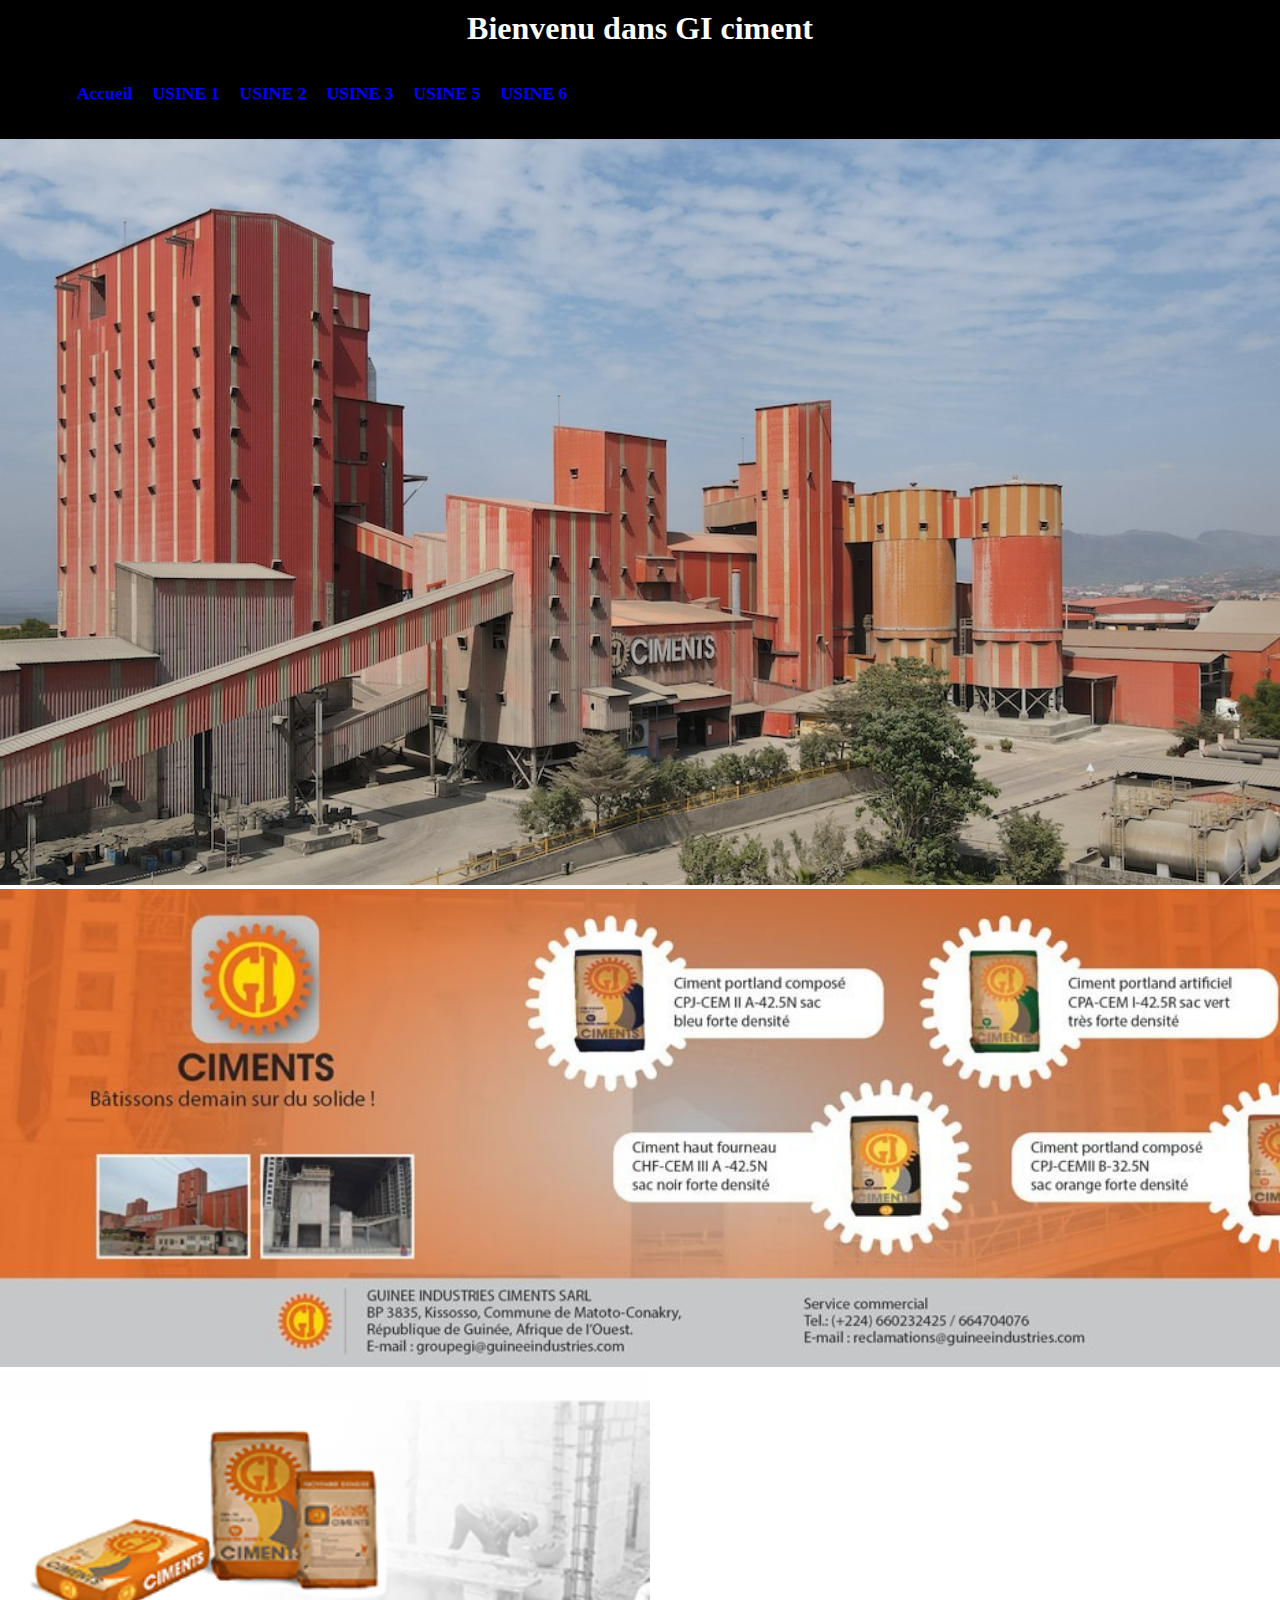
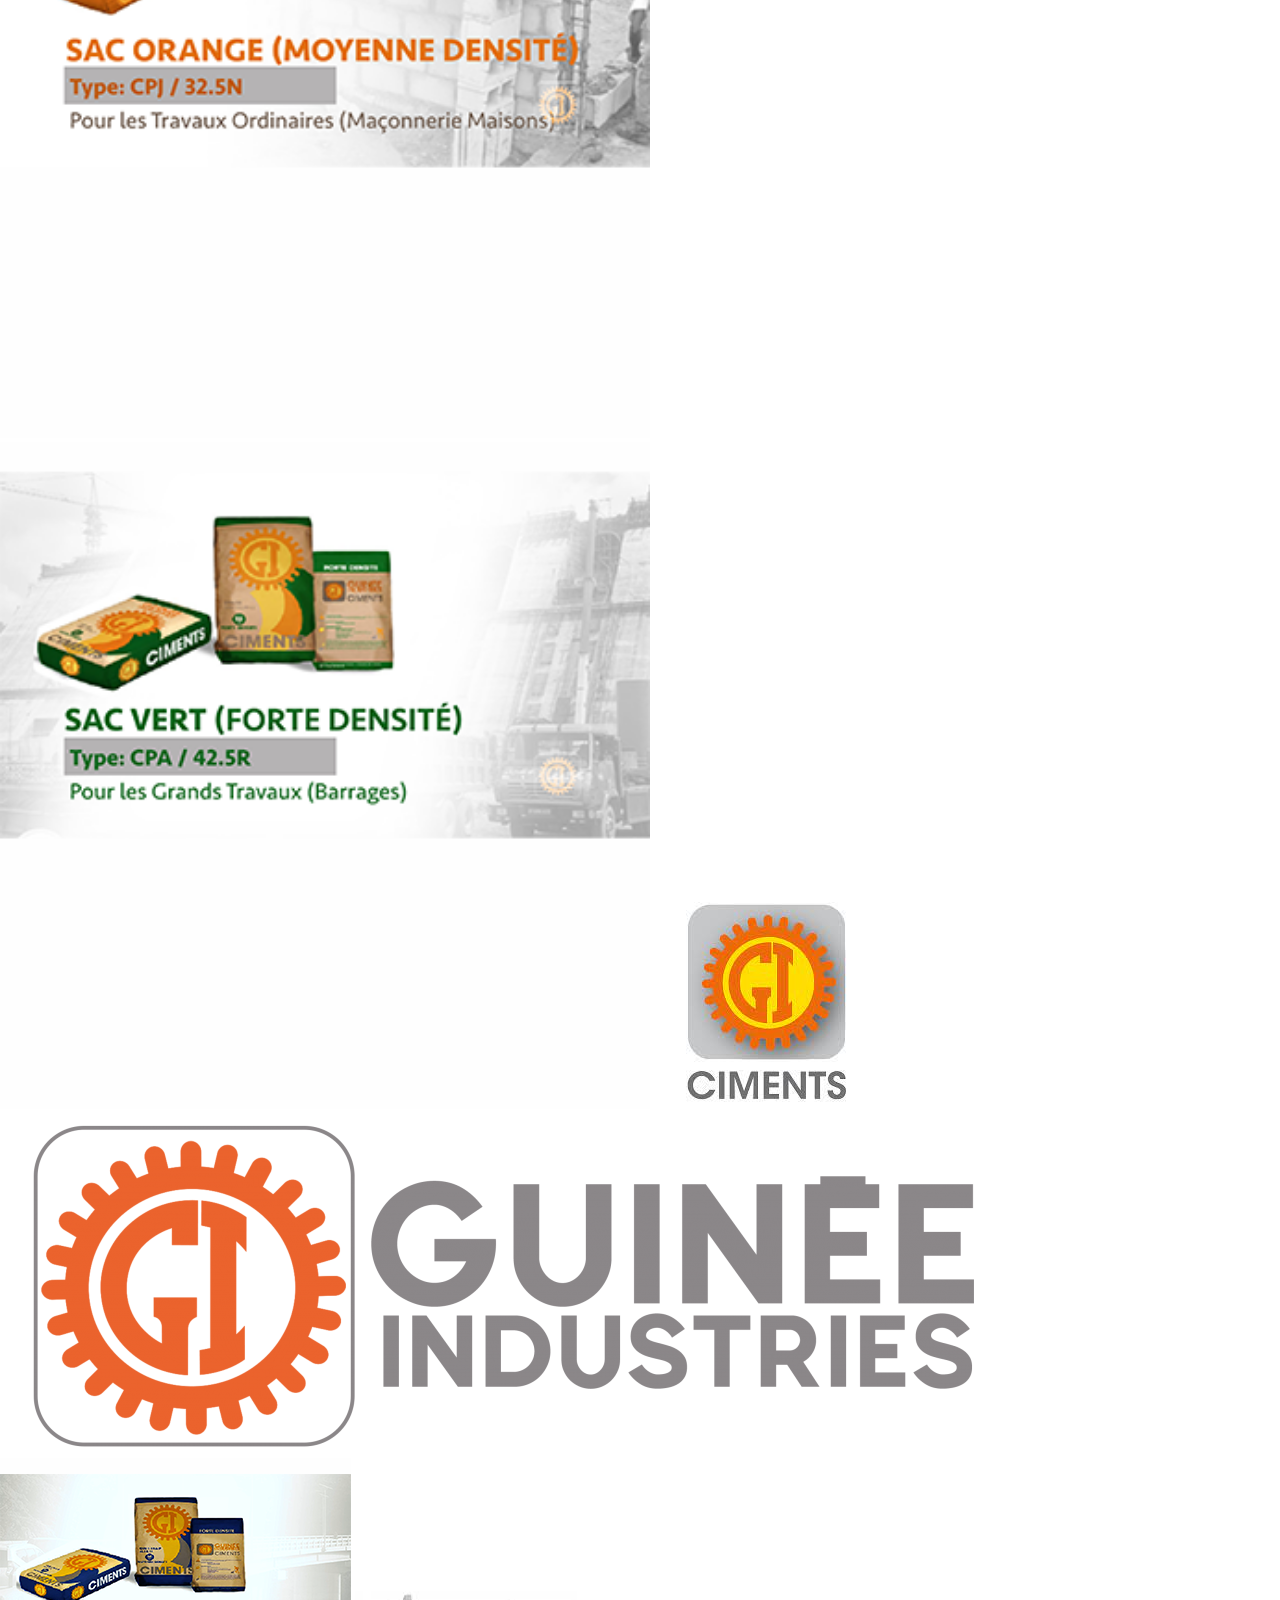
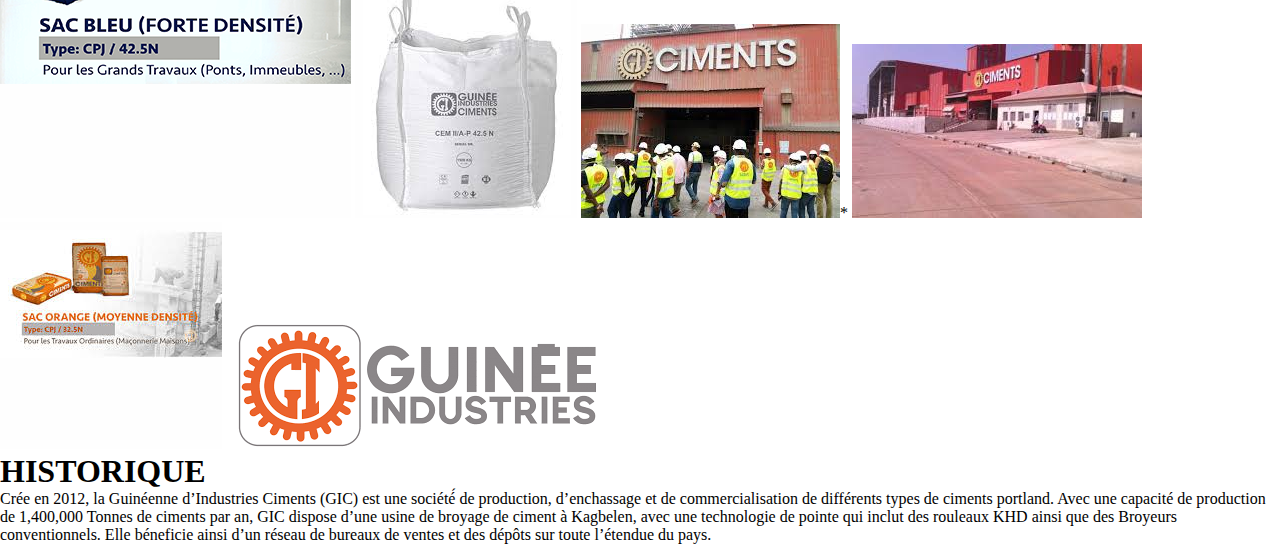
<file: usine4.html>
<!DOCTYPE html>
<html lang="en">
<head>
    <meta charset="UTF-8">
    <meta name="viewport" content="width=device-width, initial-scale=1.0">
    <title>ciment GI</title>
    <link rel="stylesheet" href="Style.css">
</head>
<body>
    <header>
        <h1>Bienvenu dans GI ciment</h1>
     
        <nav>
            <ul>
                <li><a href="Index.html">Accueil</a></li>
                <li><a href="usine1.html">USINE 1</a></li>
                <li><a href="usine2.html">USINE 2</a></li>
                <li><a href="usine3.html">USINE 3</a></li>
                <li><a href="usine5.html">USINE 5</a></li>
                <li><a href="usine6.html">USINE 6</a></li>
            </ul>
        </nav>
    </header>
    <section>
        <img src="Ciment GI/GI-CIMENT.jpeg" alt="" width="1400">
        <img src="Ciment GI/gi1.jpg" alt="" width="1400">
        
        <img src="Ciment GI/GI-Sac-Orange-2.png" alt="" width="650">
        <img src="Ciment GI/GI-Sac-vert-2.png" alt="" width="650">
        <img src="Ciment GI/images.jpeg" alt="">
        <img src="Ciment GI/LOGO-GI-GUINEE-INDUSTRIES-1-1024x341.png" alt="">
        <img src="Ciment GI/SAC-BLEU-FORTE-DENSITE-2.png" alt="">
        <img src="Ciment GI/téléchargement (4).jpeg" alt="">
        <img src="Ciment GI/téléchargement (5).jpeg" alt="">*
        <img src="Ciment GI/téléchargement (6).jpeg" alt="">
        <img src="Ciment GI/téléchargement.jpeg" alt="">
        <img src="Ciment GI/téléchargement.png" alt="">
        
    </section>
    <section>
        <h1>HISTORIQUE</h1>
        <p>Crée en 2012, la Guinéenne d’Industries Ciments (GIC) est une société́ de production, d’enchassage et de commercialisation de différents types de ciments portland. Avec une capacité de production de 1,400,000 Tonnes de ciments par an, GIC dispose d’une usine de broyage de ciment à Kagbelen, avec une technologie de pointe qui inclut des rouleaux KHD ainsi que des Broyeurs conventionnels. Elle béneficie ainsi  d’un réseau de bureaux de ventes et des dépôts sur toute l’étendue du pays.</p>
    </section>
    
</body>
</html>
</file>
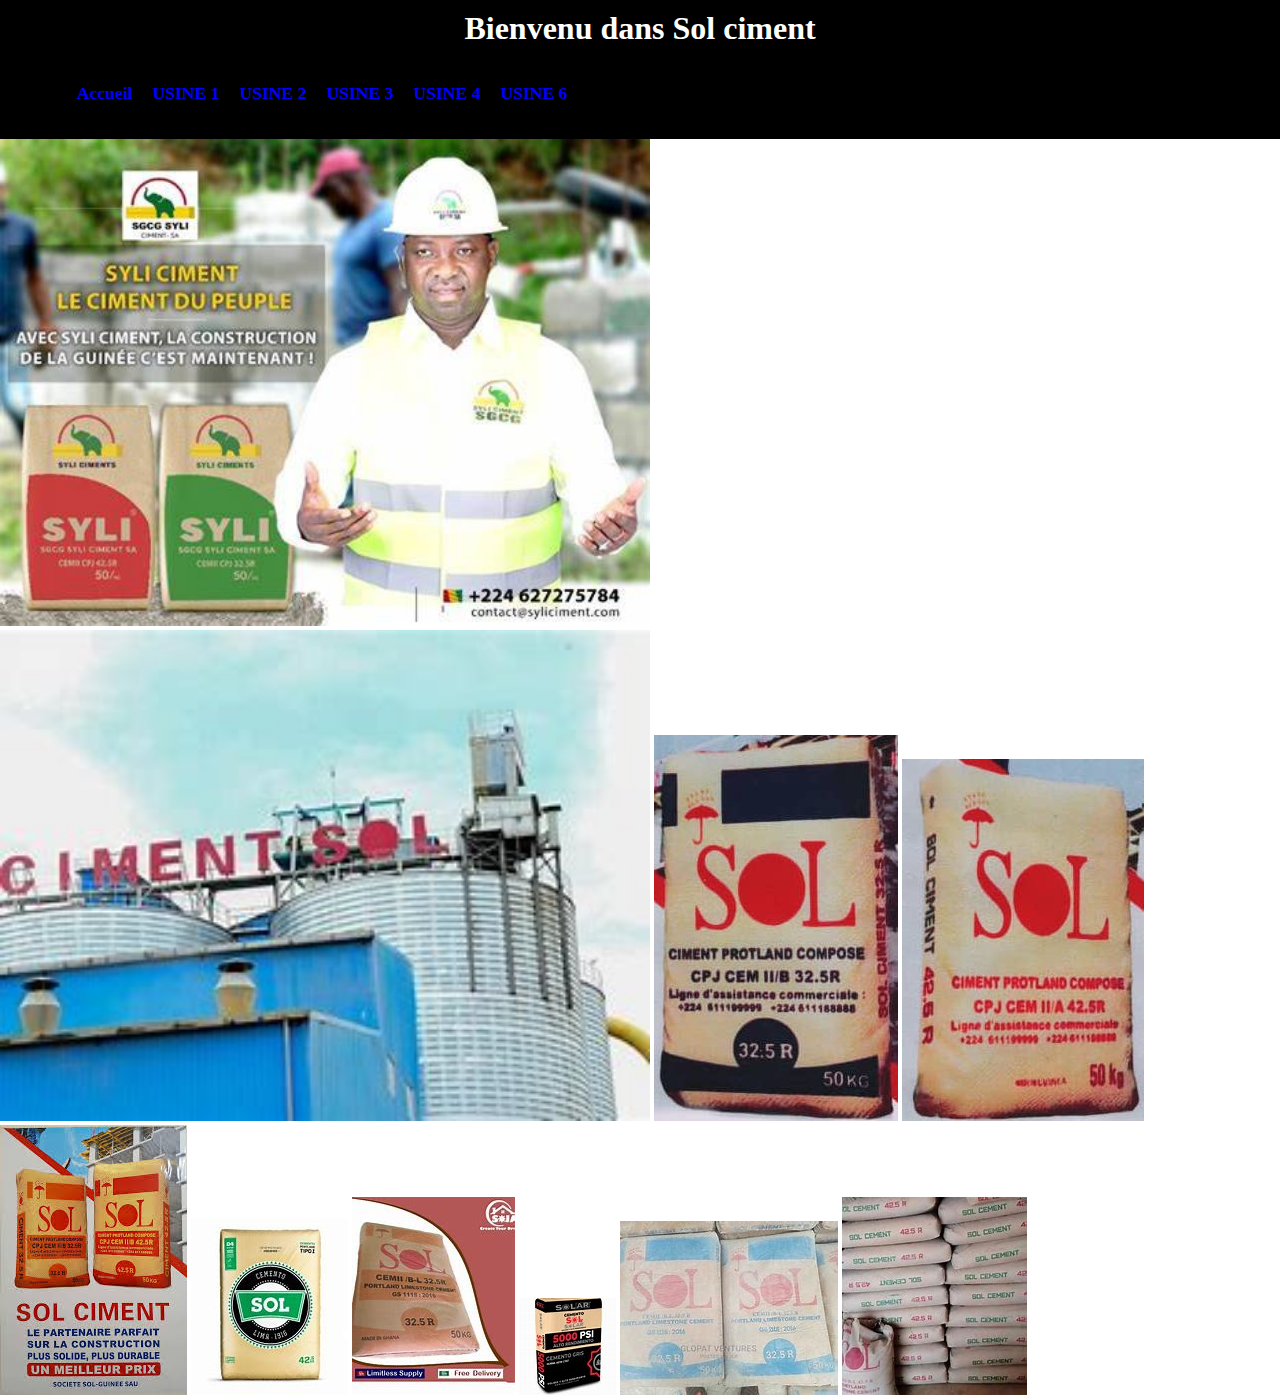
<file: usine5.html>
<!DOCTYPE html>
<html lang="en">
<head>
    <meta charset="UTF-8">
    <meta name="viewport" content="width=device-width, initial-scale=1.0">
    <title>sol ciment</title>
    <link rel="stylesheet" href="Style.css">
</head>
<body>
    <header>
        <h1>Bienvenu dans Sol ciment</h1>
     
        <nav>
            <ul>
                <li><a href="Index.html">Accueil</a></li>
                <li><a href="usine1.html">USINE 1</a></li>
                <li><a href="usine2.html">USINE 2</a></li>
                <li><a href="usine3.html">USINE 3</a></li>
                <li><a href="usine4.html">USINE 4</a></li>
                <li><a href="usine6.html">USINE 6</a></li>
            </ul>
        </nav>
    </header>
    <section>
        <img src="Ciment Sol Guinée/sol cou.jpeg" width="650">
        <img src="Ciment Sol Guinée/sol ce1.jpeg" width="650">
        <img src="Ciment Sol Guinée/Ciment-32.jpeg" alt="">
        <img src="Ciment Sol Guinée/ciment42.jpeg" alt="">
        <img src="Ciment Sol Guinée/images.jpeg" alt="">
        
        <img src="Ciment Sol Guinée/sol2.jpeg" alt="">
        <img src="Ciment Sol Guinée/sol3.jpeg" alt="">
        <img src="Ciment Sol Guinée/sol4.jpeg" alt="">
        <img src="Ciment Sol Guinée/sol6.jpeg" alt="">
        <img src="Ciment Sol Guinée/sol7.jpeg" alt="">

    </section>
</body>
</html>
</file>
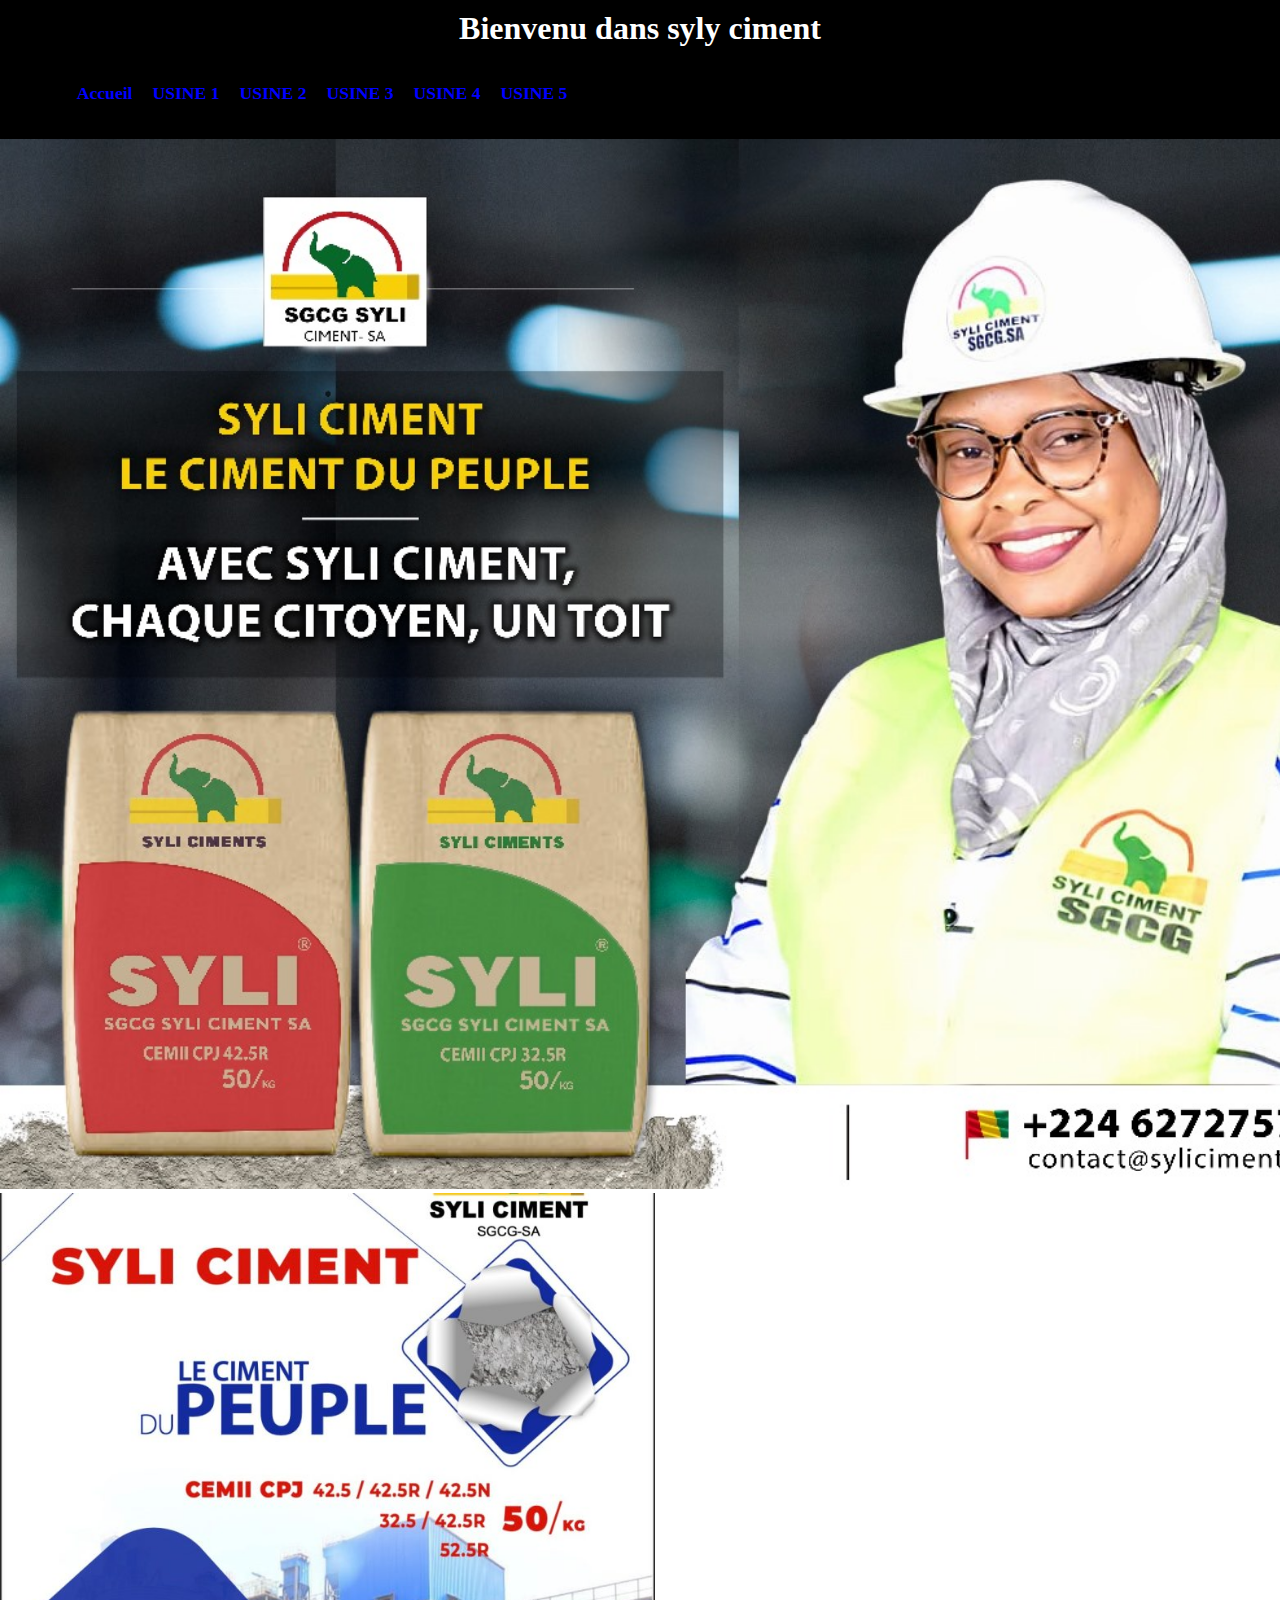
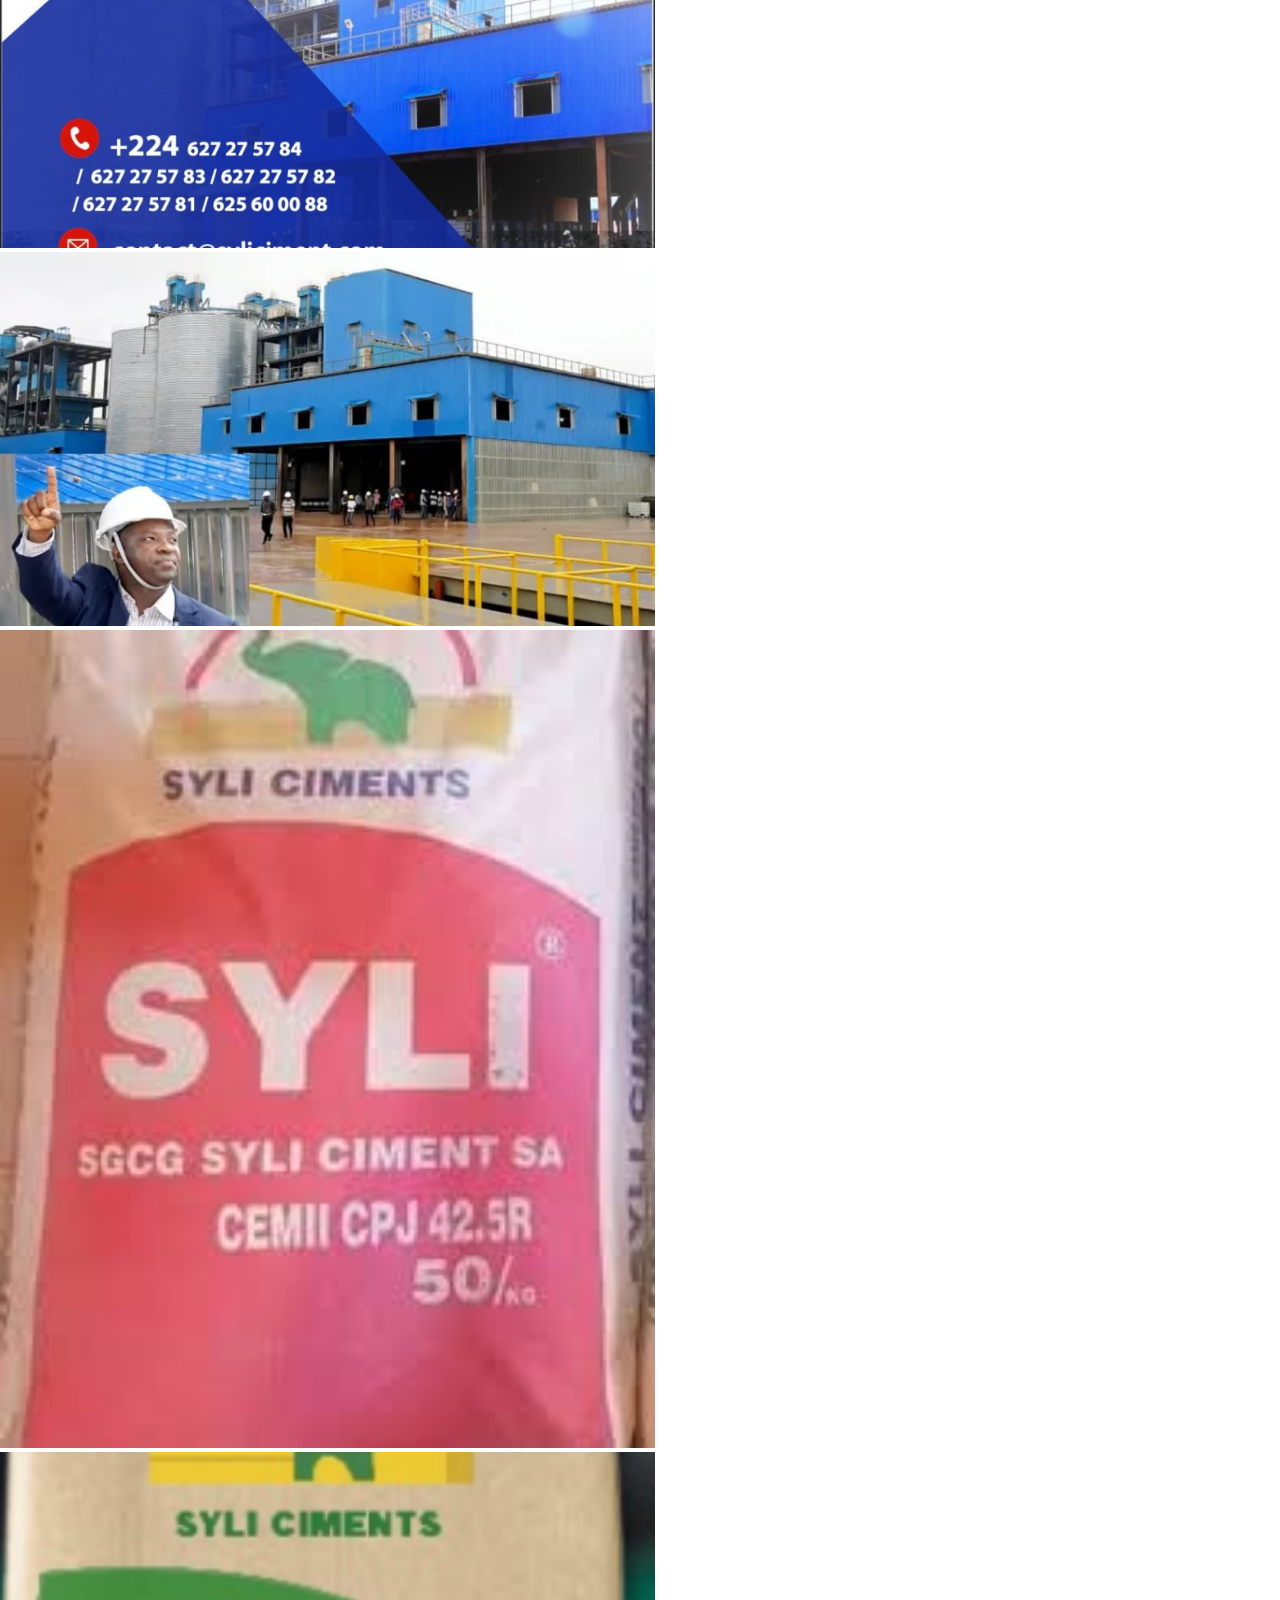
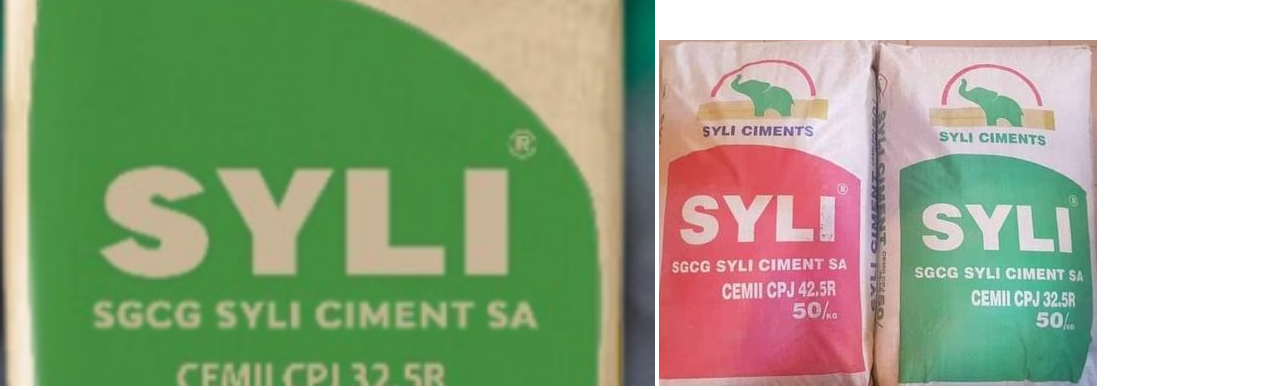
<file: usine6.html>
<!DOCTYPE html>
 <html lang="en">
 <head>
    <meta charset="UTF-8">
    <meta name="viewport" content="width=device-width, initial-scale=1.0">
    <title>ciment sily</title>
    <link rel="stylesheet" href="Style.css">
 </head>
 <body>
    <header>
        <h1>Bienvenu dans syly ciment </h1>
     
        <nav>
            <ul>
                <li><a href="Index.html">Accueil</a></li>
                <li><a href="usine1.html">USINE 1</a></li>
                <li><a href="usine2.html">USINE 2</a></li>
                <li><a href="usine3.html">USINE 3</a></li>
                <li><a href="usine4.html">USINE 4</a></li>
                <li><a href="usine5.html">USINE 5</a></li>
                
            </ul>
        </nav>
    </header>
    <section>
        <img src="Ciment Sily/contacte-syli.jpg" alt="" width="1400">
        <img src="Ciment Sily/sily1.jpeg" alt="" width="655">
        <img src="Ciment Sily/sily2.webp" alt="" width="655">
        <img src="Ciment Sily/sily3.jpg" alt="" width="655">
        <img src="Ciment Sily/sily4.png" alt="" width="655">
        <img src="Ciment Sily/syli-produit.png" alt="">
        
    </section>
 </body>
 </html>
</file>
<file: Style.css>
*{
    margin: 0;
    padding: 0;
}
.header{
    min-height: 100vh;
    width: 100;
    background-image: linear-gradient(rgba(4,9,30,0.7),rgba(4,9,30,0.7)),url(images/couverture1.jpg);
    background-position: center;
    background-size: cover;
    position: relative;
    text-align: right;
}
nav{
    display: flex;
    padding: 2% 6%;
    justify-content: space-between;
    align-items: center;
}
nav img{
    width: 150px;
}
.nav-links{
    flex: 1;
    text-align: right;
}
.nav-links ul li{
    list-style: none;
    display: inline-block;
    padding: 8px 12px;
    /* background-color: red; */
    /* font-size: 20px; */
}
.nav-links ul li a{
    color: #fff;
    text-decoration: none;
    font-size: 25px;
    
    
}
.nav-links ul li::after{
content: '';
width: 0%;  
height: 2px;
background: blue;
display: block;
margin: auto;
transition: 0.5s;
}
.nav-links ul li:hover::after{
    width: 100%;
}
.text-box{
    width: 90%;
    color: #fff;
    position: absolute;
    top: 50%;
    left: 50%;
    transform: translate(-50%,-50%);
    text-align: center;
}
.text-box h1{
    font-size: 48px;
    background-color: blueviolet;
    
}
.text-box p{
    margin: 10px 0 40px;
    font-size: 16px;
    color: #fff;
}
nav .fa{
    display: none;
}
.hero-
 .concen{
    width: 80%;
    margin: auto;
    text-align: center;
    padding-top: 100px;
 }
 header{
    background: black;
    color: white;
    padding: 10px  0;
    text-align: center;
    
 }

 nav a {
    text-decoration: none;
    color: blue;
    font-weight: bold;
    font-size: 1.1rem;
    transform: color 0.3;

 }

 nav ul {
    list-style: none;
    display: flex;
    justify-content: center;
    gap: 20px;
    margin-top: 10px;
 }

 .hero-btn {
    display: inline-block;
    padding: 12px 25px;
    background-color: blue;
    color: black;
    font-weight: bold;
    text-decoration: none;
    border-radius: 5px;
    transition: background-color 0.3s;
 }

 Commandes {
    display: inline-block;
padding: 12px 25px;
background-color: blue;
color: black;
font-weight: bold;
text-decoration: none;
border-radius: 5px;
transition: background-color 0.3s;
border: solid 2px black;


 }
 

form{
    border:blue 5px solid;
    background-color: blueviolet;
    
}
</file>
